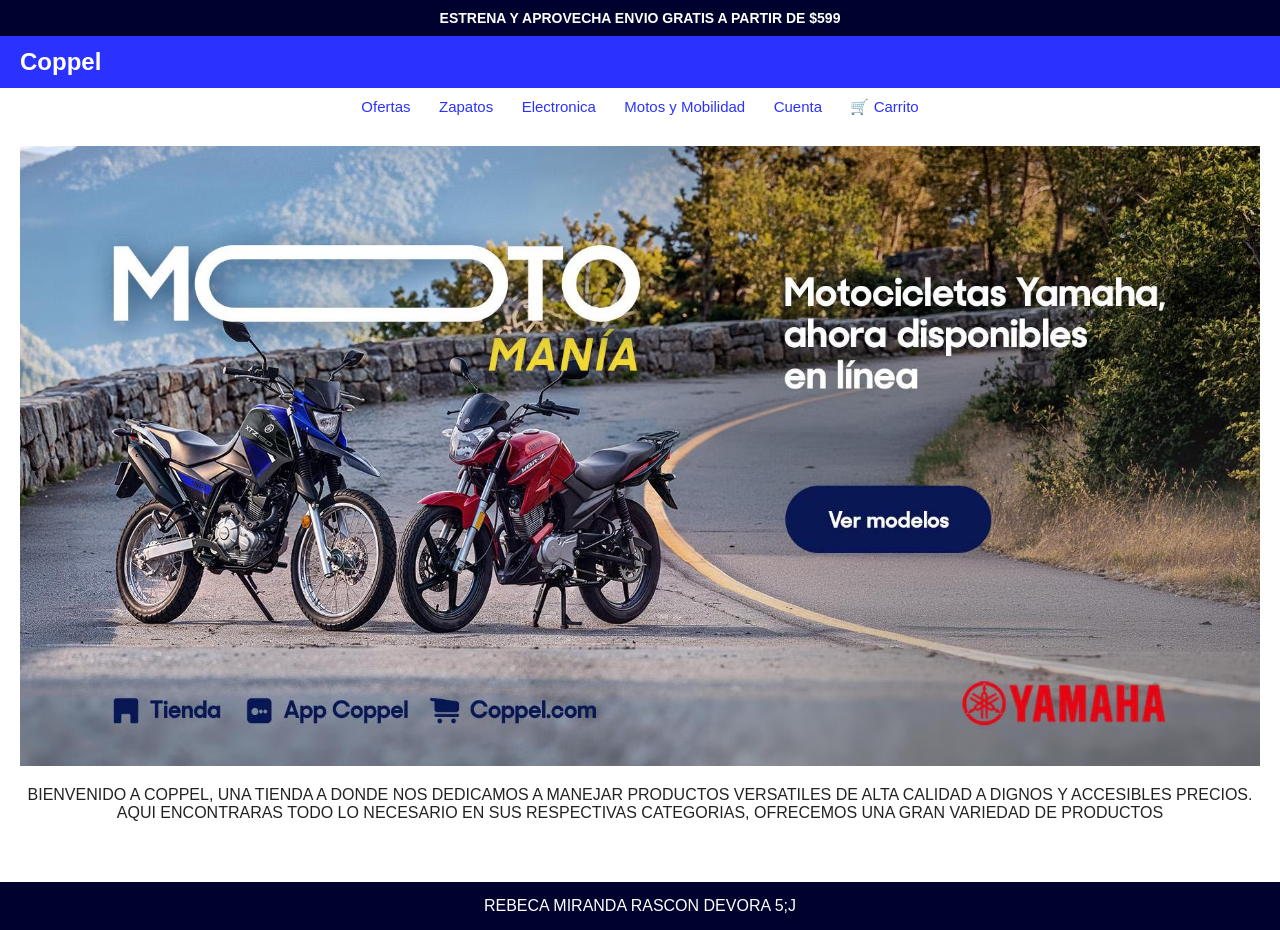
<file: index.html>
<!DOCTYPE html>
<html lang="es">
<!-- Datos de la pagina -->
<head>
  <meta charset="UTF-8">
  <meta name="viewport" content="width=device-width, initial-scale=1.0">
  <title>Copalina</title>
  <link rel="stylesheet" href="estilos.css">
</head>

<!-- Contenido visible -->
<body>
  <!-- Aviso de envio gratis -->
  <div class="aviso">
    <h3>ESTRENA Y APROVECHA ENVIO GRATIS A PARTIR DE $599</h3>
  </div>

  <!-- Encabezado con el nombre del sitio -->
  <header>
    <h1>Coppel</h1>
  </header>

  <!-- Menu de navegacion -->
  <nav>
    <a href="ofertas.html">Ofertas</a>
    <a href="zapatos.html">Zapatos</a>
    <a href="elec.html">Electronica</a>
    <a href="motos.html">Motos y Mobilidad</a>
    <a href="cuenta.html">Cuenta</a>
    <a href="carrito.php">🛒 Carrito</a>
  </nav>

  <!-- Imagen principal -->
  <main>
    <img class="imagen-principal" src="motoad.png" alt="Copalina">
    <p>
      BIENVENIDO A COPPEL, UNA TIENDA A DONDE NOS DEDICAMOS A MANEJAR PRODUCTOS VERSATILES DE ALTA CALIDAD A DIGNOS Y ACCESIBLES PRECIOS. 
      AQUI ENCONTRARAS TODO LO NECESARIO EN SUS RESPECTIVAS CATEGORIAS, OFRECEMOS UNA GRAN VARIEDAD DE PRODUCTOS
    </p>
  </main>

  <!-- Pie de pagina -->
  <footer>
    <p>REBECA MIRANDA RASCON DEVORA 5;J</p>
  </footer>
</body>
</html>
</file>
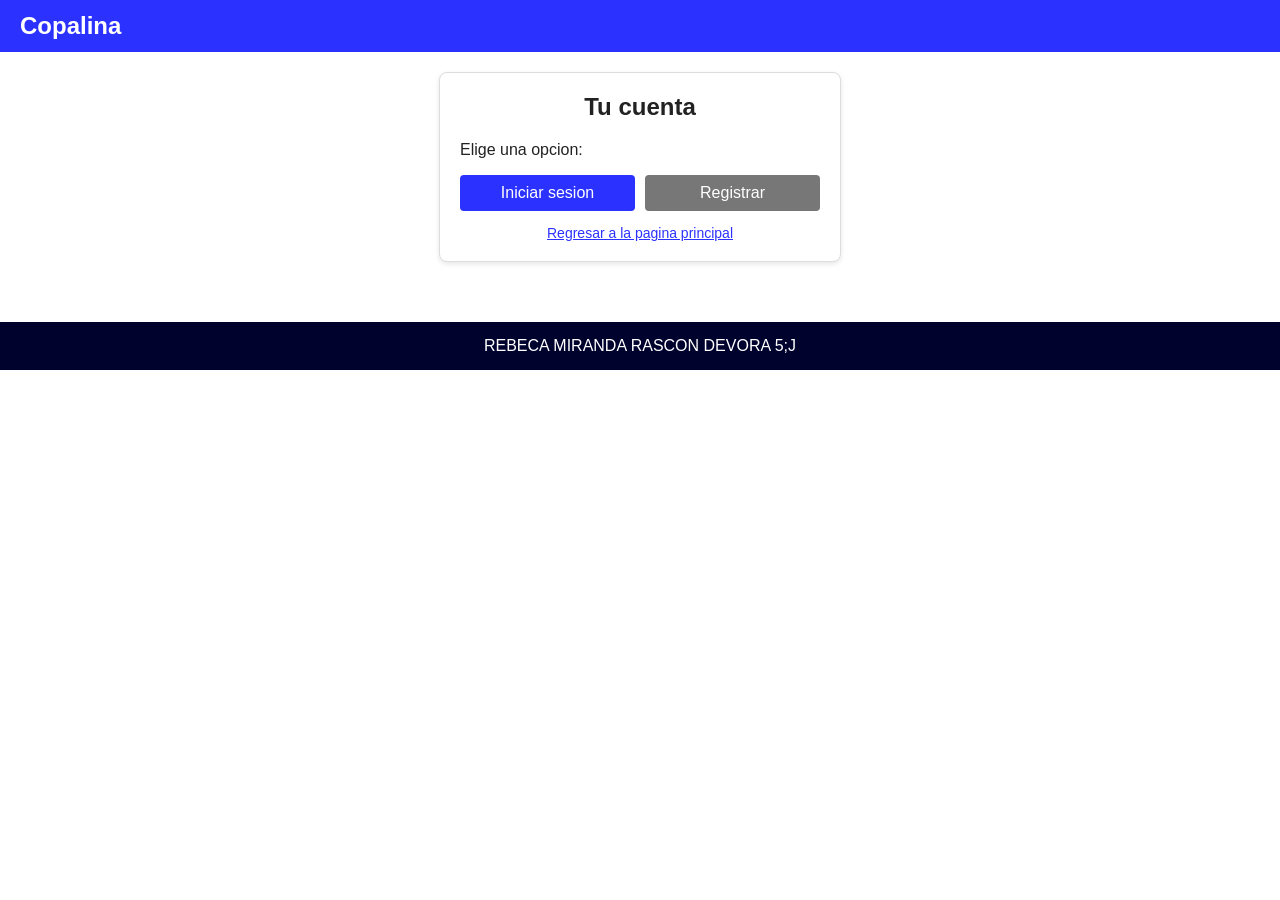
<file: cuenta.html>
<!DOCTYPE html>
<html lang="es">
<head>
  <meta charset="UTF-8">
  <meta name="viewport" content="width=device-width, initial-scale=1.0">
  <title>Cuenta</title>
  <link rel="stylesheet" href="estilos.css">
</head>

<body>
  <!-- Encabezado con el nombre del sitio -->
  <header>
    <h1>Copalina</h1>
  </header>

  <!-- Opciones de cuenta -->
  <main>
    <div class="tarjeta">
      <h2>Tu cuenta</h2>
      <p>Elige una opcion:</p>

      <div class="botones">
        <a href="sesion.html" class="btn">Iniciar sesion</a>
        <a href="registro.html" class="btn btn-secundario">Registrar</a>
      </div>

      <p class="enlaces">
        <a href="index.html">Regresar a la pagina principal</a>
      </p>
    </div>
  </main>

  <!-- Pie de pagina -->
  <footer>
    <p>REBECA MIRANDA RASCON DEVORA 5;J</p>
  </footer>
</body>
</html>
</file>
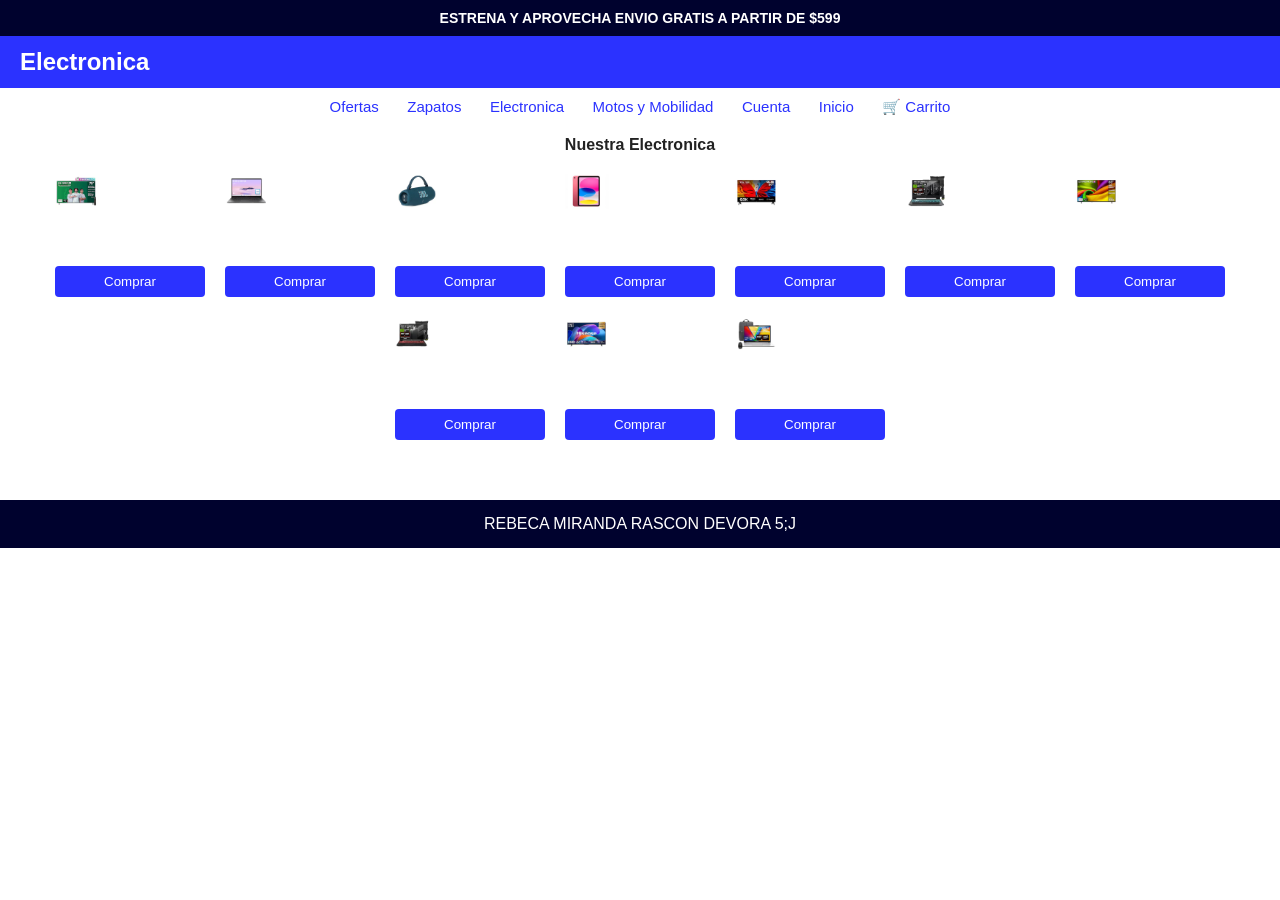
<file: elec.html>
<!DOCTYPE html>
<html lang="es">
<!-- Datos de la pagina -->
<head>
  <meta charset="UTF-8">
  <meta name="viewport" content="width=device-width, initial-scale=1.0">
  <title>Copalina</title>
  <link rel="stylesheet" href="estilos.css">
</head>
 
<!-- Contenido visible -->
<body>
  <!-- Aviso de envio gratis -->
  <div class="aviso">
    <h3>ESTRENA Y APROVECHA ENVIO GRATIS A PARTIR DE $599</h3>
  </div>
 
  <!-- Encabezado con el nombre del sitio -->
  <header>
    <h1>Electronica</h1>
  </header>
 
  <!-- Menu de navegacion -->
  <nav>
    <a href="ofertas.html">Ofertas</a>
    <a href="zapatos.html">Zapatos</a>
    <a href="elec.html">Electronica</a>
    <a href="motos.html">Motos y Mobilidad</a>
    <a href="cuenta.html">Cuenta</a>
    <a href="index.html">Inicio</a>
    <a href="carrito.php">🛒 Carrito</a>
  </nav>
  
  <p>Nuestra Electronica</p>
 
  <!-- Productos colocados dentro de main -->
  <main>
    <div class="producto">
      <img src="e1.png" alt="Copalina"> <!--imagen del producto-->
      <button class="comprar" data-producto="e1">Comprar</button><!--producto especifico y su boton-->
    </div>
    <div class="producto">
      <img src="e2.png" alt="Copalina"> <!--imagen del producto-->
      <button class="comprar" data-producto="e2">Comprar</button><!--producto especifico y su boton-->
    </div>
    <div class="producto">
      <img src="e3.png" alt="Copalina"> <!--imagen del producto-->
      <button class="comprar" data-producto="e3">Comprar</button><!--producto especifico y su boton-->
    </div>
    <div class="producto">
      <img src="e4.png" alt="Copalina"> <!--imagen del producto-->
      <button class="comprar" data-producto="e4">Comprar</button><!--producto especifico y su boton-->
    </div>
    <div class="producto">
      <img src="e5.png" alt="Copalina"> <!--imagen del producto-->
      <button class="comprar" data-producto="e5">Comprar</button><!--producto especifico y su boton-->
    </div>
    <div class="producto">
      <img src="e6.png" alt="Copalina"> <!--imagen del producto-->
      <button class="comprar" data-producto="e6">Comprar</button><!--producto especifico y su boton-->
    </div>
    <div class="producto">
      <img src="e7.png" alt="Copalina"> <!--imagen del producto-->
      <button class="comprar" data-producto="e7">Comprar</button><!--producto especifico y su boton-->
    </div>
    <div class="producto">
      <img src="e8.png" alt="Copalina"> <!--imagen del producto-->
      <button class="comprar" data-producto="e8">Comprar</button><!--producto especifico y su boton-->
    </div>
    <div class="producto">
      <img src="e9.png" alt="Copalina"> <!--imagen del producto-->
      <button class="comprar" data-producto="e9">Comprar</button><!--producto especifico y su boton-->
    </div>
    <div class="producto">
      <img src="e10.png" alt="Copalina"> <!--imagen del producto-->
      <button class="comprar" data-producto="e10">Comprar</button><!--producto especifico y su boton-->
    </div>
  </main>
 
  <!-- Pie de pagina -->
  <footer>
    <p>REBECA MIRANDA RASCON DEVORA 5;J</p>
  </footer>

  <script src="carrito.js"></script>
</body>
</html>
</file>
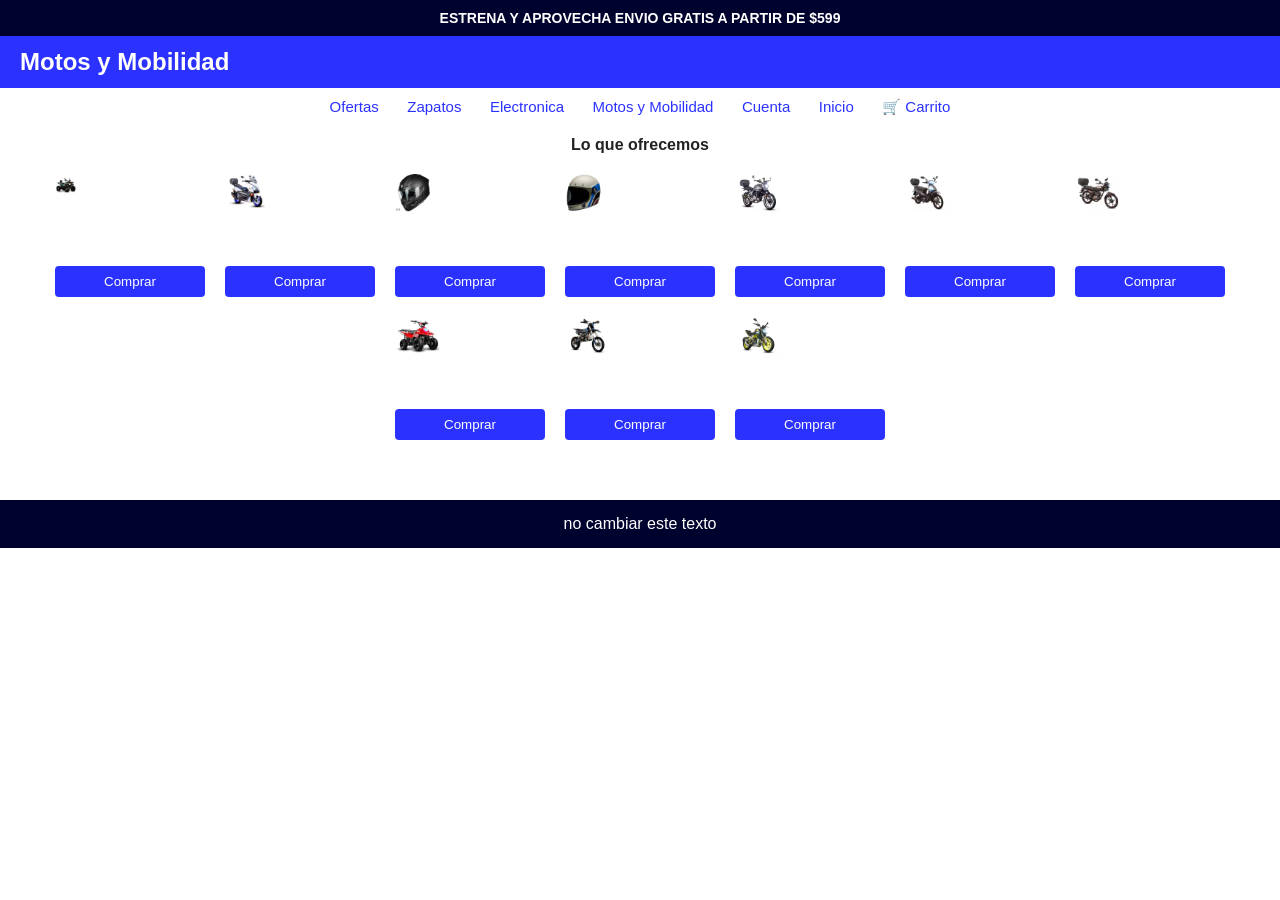
<file: motos.html>
<!DOCTYPE html>
<html lang="es">
<!-- Datos de la pagina -->
<head>
  <meta charset="UTF-8">
  <meta name="viewport" content="width=device-width, initial-scale=1.0">
  <title>Copalina</title>
  <link rel="stylesheet" href="estilos.css">
</head>
 
<!-- Contenido visible -->
<body>
  <!-- Aviso de envio gratis -->
  <div class="aviso">
    <h3>ESTRENA Y APROVECHA ENVIO GRATIS A PARTIR DE $599</h3>
  </div>
 
  <!-- Encabezado con el nombre del sitio -->
  <header>
    <h1>Motos y Mobilidad</h1>
  </header>
 
  <!-- Menu de navegacion -->
  <nav>
    <a href="ofertas.html">Ofertas</a>
    <a href="zapatos.html">Zapatos</a>
    <a href="elec.html">Electronica</a>
    <a href="motos.html">Motos y Mobilidad</a>
    <a href="cuenta.html">Cuenta</a>
    <a href="index.html">Inicio</a>
    <a href="carrito.php">🛒 Carrito</a>
  </nav>
  
  <p>Lo que ofrecemos</p>
 
  <!-- Productos colocados dentro de main -->
  <main>
    <div class="producto">
      <img src="m1.png" alt="Copalina"> <!--imagen del producto-->
      <button class="comprar" data-producto="m1">Comprar</button><!--producto especifico y su boton-->
    </div>
    <div class="producto">
      <img src="m2.png" alt="Copalina"> <!--imagen del producto-->
      <button class="comprar" data-producto="m2">Comprar</button> <!--producto especifico y su boton-->
    </div>
    <div class="producto">
      <img src="m3.png" alt="Copalina"> <!--imagen del producto-->
      <button class="comprar" data-producto="m3">Comprar</button> <!--producto especifico y su boton-->
    </div>
    <div class="producto">
      <img src="m4.png" alt="Copalina"> <!--imagen del producto-->
      <button class="comprar" data-producto="m4">Comprar</button><!--producto especifico y su boton-->
    </div>
    <div class="producto">
      <img src="m5.png" alt="Copalina"> <!--imagen del producto-->
      <button class="comprar" data-producto="m5">Comprar</button><!--producto especifico y su boton-->
    </div>
    <div class="producto">
      <img src="m6.png" alt="Copalina"> <!--imagen del producto-->
      <button class="comprar" data-producto="m6">Comprar</button><!--producto especifico y su boton-->
    </div>
    <div class="producto">
      <img src="m7.png" alt="Copalina"> <!--imagen del producto-->
      <button class="comprar" data-producto="m7">Comprar</button><!--producto especifico y su boton-->
    </div>
    <div class="producto">
      <img src="m8.png" alt="Copalina"> <!--imagen del producto-->
      <button class="comprar" data-producto="m8">Comprar</button><!--producto especifico y su boton-->
    </div>
    <div class="producto">
      <img src="m9.png" alt="Copalina"> <!--imagen del producto-->
      <button class="comprar" data-producto="m9">Comprar</button><!--producto especifico y su boton-->
    </div>
    <div class="producto">
      <img src="m10.png" alt="Copalina"> <!--imagen del producto-->
      <button class="comprar" data-producto="m10">Comprar</button><!--producto especifico y su boton-->
    </div>
  </main>
 
  <!-- Pie de pagina -->
  <footer>
    <p>no cambiar este texto</p>
  </footer>
  <script src="carrito.js"></script>
</body>
</html>
</file>
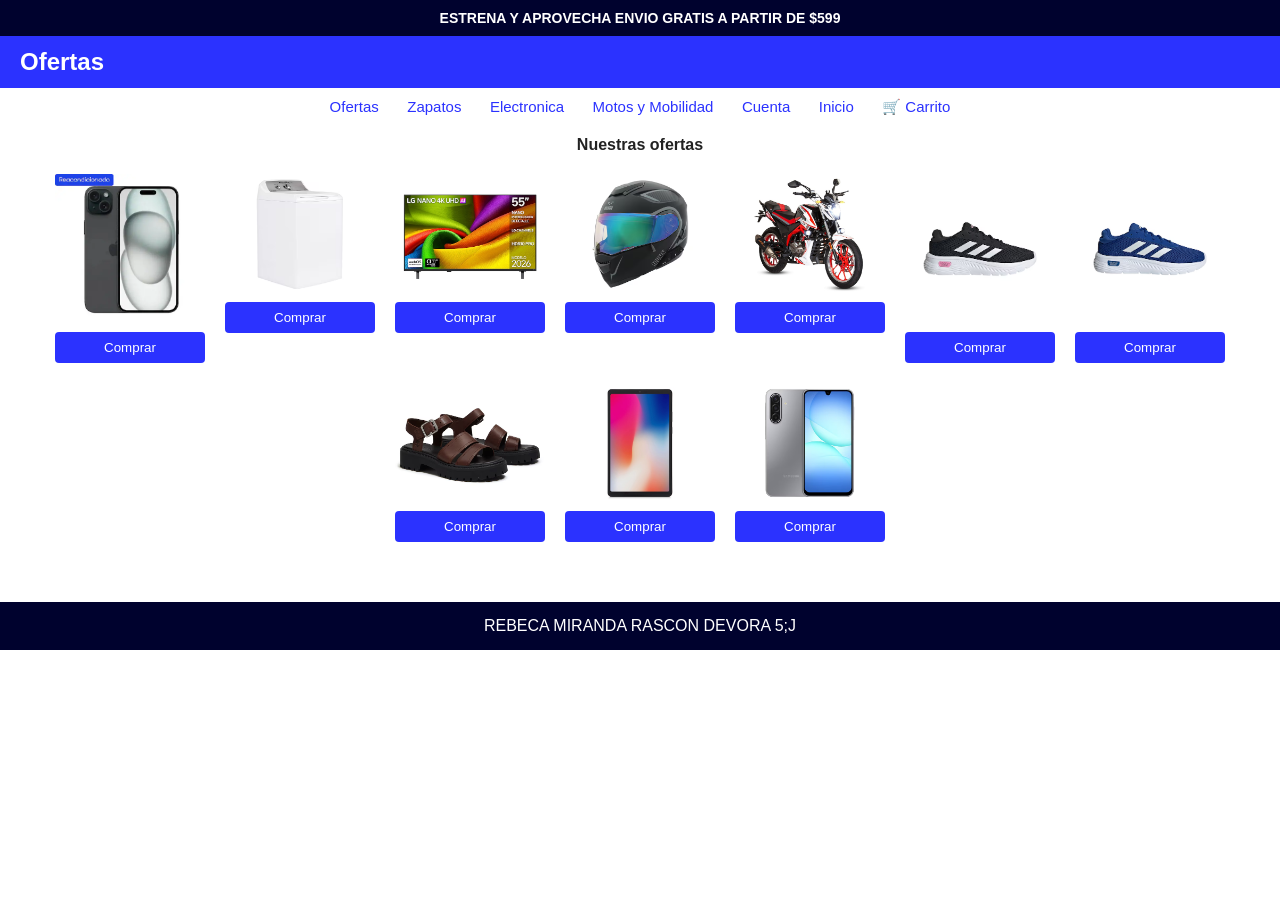
<file: ofertas.html>
<!DOCTYPE html>
<html lang="es">
<head>
  <meta charset="UTF-8">
  <meta name="viewport" content="width=device-width, initial-scale=1.0">
  <title>Copalina</title>
  <link rel="stylesheet" href="estilos.css">
</head>
 
<body>
  <!-- Aviso de envio gratis -->
  <div class="aviso">
    <h3>ESTRENA Y APROVECHA ENVIO GRATIS A PARTIR DE $599</h3>
  </div>
 
  <!-- Encabezado con el nombre del sitio -->
  <header>
    <h1>Ofertas</h1>
  </header>
 
  <!-- Menu de navegacion -->
  <nav>
    <a href="ofertas.html">Ofertas</a>
    <a href="zapatos.html">Zapatos</a>
    <a href="elec.html">Electronica</a>
    <a href="motos.html">Motos y Mobilidad</a>
    <a href="cuenta.html">Cuenta</a>
    <a href="index.html">Inicio</a>
    <a href="carrito.php">🛒 Carrito</a>
  </nav>
  
  <p>Nuestras ofertas</p>
 
  <!-- Productos colocados dentro de main -->
  <main>
    <div class="producto">
      <img src="o1.png" alt="Copalina"> <!--imagen del producto-->
      <button class="comprar" data-producto="o1">Comprar</button> <!--producto especifico y su boton-->
    </div>
    <div class="producto"> 
      <img src="o2.png" alt="Copalina"><!--imagen del producto-->
      <button class="comprar" data-producto="o2">Comprar</button> <!--producto especifico y su boton-->
    </div>
    <div class="producto">
      <img src="o3.png" alt="Copalina"><!--imagen del producto-->
      <button class="comprar" data-producto="o3">Comprar</button><!--producto especifico y su boton-->
    </div>
    <div class="producto">
      <img src="o4.png" alt="Copalina"><!--imagen del producto-->
      <button class="comprar" data-producto="o4">Comprar</button> <!--producto especifico y su boton-->
    </div>
    <div class="producto"> 
      <img src="o5.png" alt="Copalina"><!--imagen del producto-->
      <button class="comprar" data-producto="o5">Comprar</button> <!--producto especifico y su boton-->
    </div>
    <div class="producto">
      <img src="o6.png" alt="Copalina"><!--imagen del producto-->
      <button class="comprar" data-producto="o6">Comprar</button> <!--producto especifico y su boton-->
    </div>
    <div class="producto"> 
      <img src="o7.png" alt="Copalina"><!--imagen del producto-->
      <button class="comprar" data-producto="o7">Comprar</button> <!--producto especifico y su boton-->
    </div>
    <div class="producto">
      <img src="o8.png" alt="Copalina"><!--imagen del producto-->
      <button class="comprar" data-producto="o8">Comprar</button> <!--producto especifico y su boton-->
    </div>
    <div class="producto"> 
      <img src="o9.png" alt="Copalina"><!--imagen del producto-->
      <button class="comprar" data-producto="o9">Comprar</button> <!--producto especifico y su boton-->
    </div>
    <div class="producto">
      <img src="o10.png" alt="Copalina"><!--imagen del producto-->
      <button class="comprar" data-producto="o10">Comprar</button> <!--producto especifico y su boton-->
    </div>
  </main>
 
  <!-- Pie de pagina -->
  <footer>
    <p>REBECA MIRANDA RASCON DEVORA 5;J</p>
  </footer>
  <script src="carrito.js"></script>
</body>
</html>
</file>
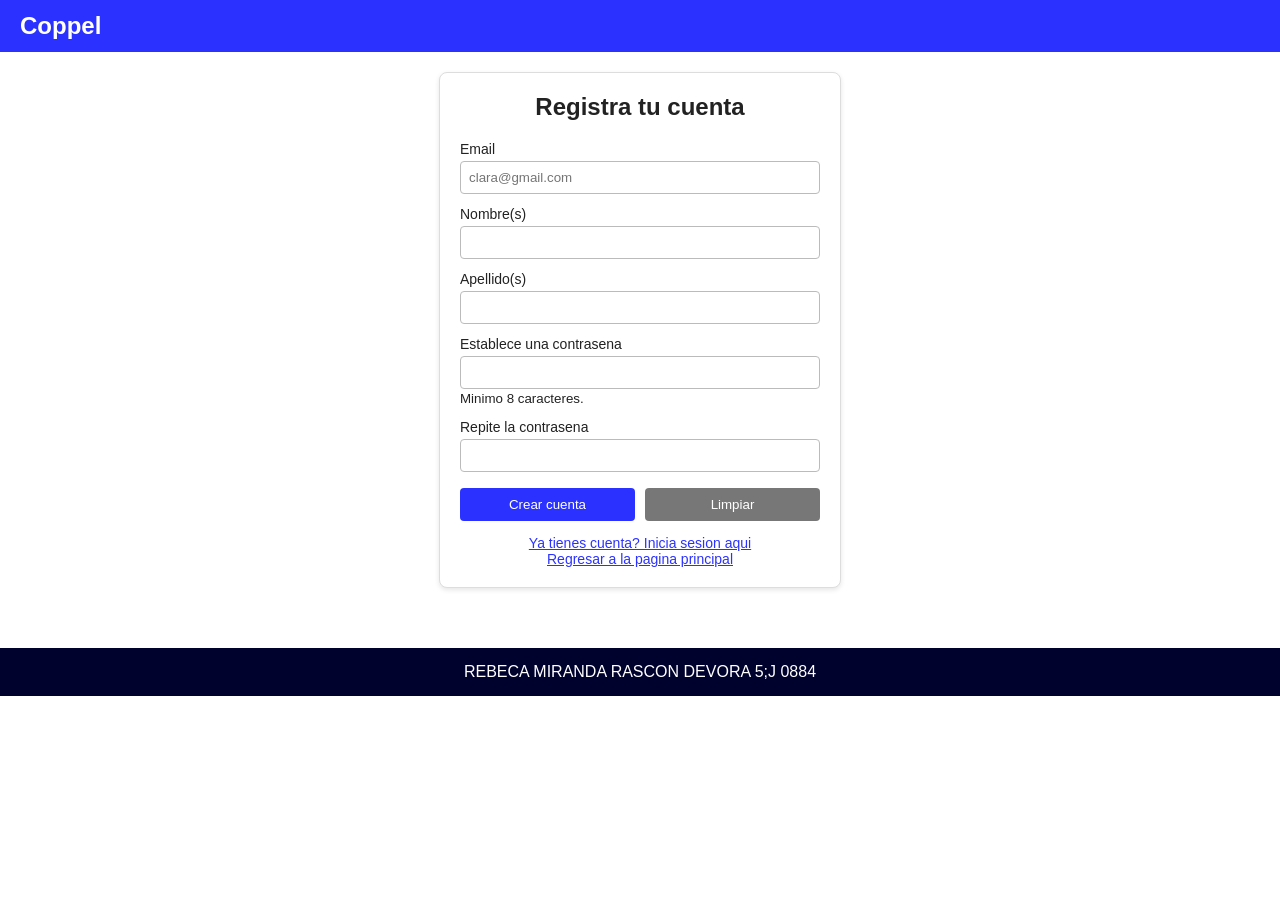
<file: registro.html>
<!DOCTYPE html>
<html lang="es">
<head>
  <meta charset="UTF-8">
  <meta name="viewport" content="width=device-width, initial-scale=1.0">
  <title>Registro</title>
  <link rel="stylesheet" href="estilos.css">
</head>

<body>
  <!-- Encabezado con el nombre del sitio -->
  <header>
    <h1>Coppel</h1>
  </header>

  <!-- Formulario de registro -->
  <main>
    <form id="formRegistro" class="tarjeta" novalidate>
      <h2>Registra tu cuenta</h2>

      <div id="mensaje" class="mensaje" role="alert" hidden></div>

      <label for="email">Email</label>
      <input type="email" id="email" name="email" placeholder="clara@gmail.com" required>

      <label for="nombre">Nombre(s)</label>
      <input type="text" id="nombre" name="nombre" required>

      <label for="apellido">Apellido(s)</label>
      <input type="text" id="apellido" name="apellido" required>

      <label for="password">Establece una contrasena</label>
      <input type="password" id="password" name="password" minlength="8" required>
      <small>Minimo 8 caracteres.</small>

      <label for="password2">Repite la contrasena</label>
      <input type="password" id="password2" name="password2" required>

      <div class="botones">
        <button type="submit" class="btn">Crear cuenta</button>
        <button type="reset" class="btn btn-secundario">Limpiar</button>
      </div>

      <p class="enlaces">
        <a href="sesion.html">Ya tienes cuenta? Inicia sesion aqui</a><br>
        <a href="index.html">Regresar a la pagina principal</a>
      </p>
    </form>
  </main>

  <!-- Pie de pagina -->
  <footer>
    <p>REBECA MIRANDA RASCON DEVORA 5;J 0884</p>
  </footer>

  <!-- Codigo que envia el formulario a registrar.php -->
  <script>
    // Busca el formulario y la caja de mensajes
    const form = document.getElementById("formRegistro");
    const mensaje = document.getElementById("mensaje");

    // Muestra un mensaje en pantalla
    function mostrar(texto, tipo) {
      mensaje.textContent = texto;
      mensaje.className = "mensaje " + tipo;
      mensaje.hidden = false;
    }

    // Cuando se presiona Crear cuenta
    form.addEventListener("submit", async (e) => {
      e.preventDefault();
      mensaje.hidden = true;

      // Revisa que no haya campos vacios
      if (!form.email.value.trim() || !form.nombre.value.trim() ||
          !form.apellido.value.trim() || !form.password.value) {
        mostrar("Llena todos los campos.", "error");
        return;
      }
      // Revisa el minimo de 8 caracteres
      if (form.password.value.length < 8) {
        mostrar("La contrasena debe tener al menos 8 caracteres.", "error");
        return;
      }
      // Las contrasenas deben coincidir
      if (form.password.value !== form.password2.value) {
        mostrar("Las contrasenas no coinciden.", "error");
        return;
      }

      try {
        // Envia los datos a registrar.php
        const resp = await fetch("registrar.php", {
          method: "POST",
          body: new FormData(form)
        });
        const datos = await resp.json();

        // Si se creo la cuenta, va a iniciar sesion
        if (datos.ok) {
          mostrar("Cuenta creada. Te llevamos a iniciar sesion...", "exito");
          setTimeout(() => { window.location.href = "sesion.html"; }, 1500);
        } else {
          mostrar(datos.mensaje, "error");
        }
      // Si no hay conexion con el servidor
      } catch (err) {
        mostrar("No se pudo conectar con el servidor. Revisa que PHP y MySQL esten encendidos.", "error");
      }
    });
  </script>
</body>
</html>
</file>
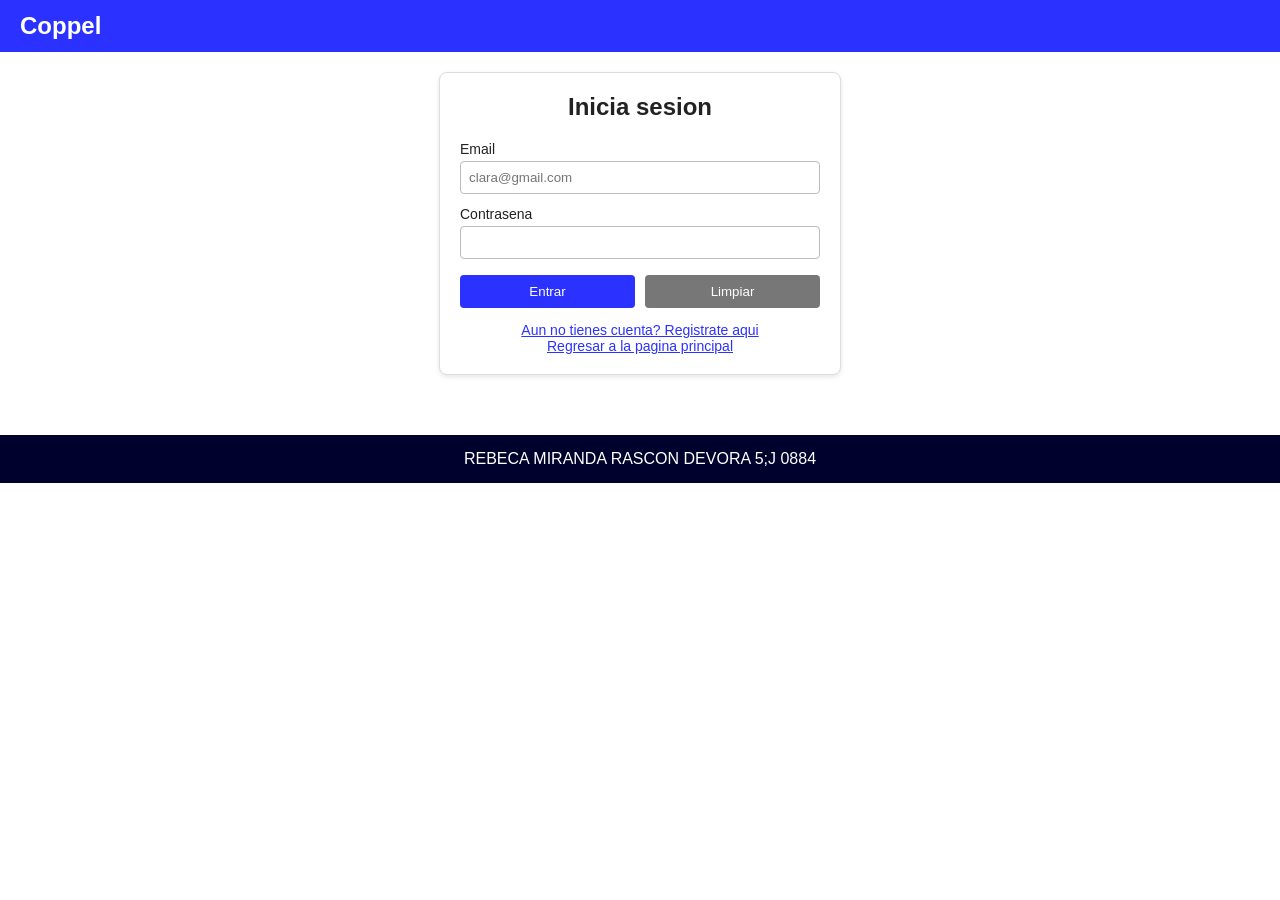
<file: sesion.html>
<!DOCTYPE html>
<html lang="es">
<head>
  <meta charset="UTF-8">
  <meta name="viewport" content="width=device-width, initial-scale=1.0">
  <title>Iniciar sesion </title>
  <link rel="stylesheet" href="estilos.css">
</head>

<body>
  <!-- Encabezado con el nombre del sitio -->
  <header>
    <h1>Coppel</h1>
  </header>

  <!-- Formulario de inicio de sesion -->
  <main>
    <form id="formLogin" class="tarjeta" novalidate>
      <h2>Inicia sesion</h2>

      <div id="mensaje" class="mensaje" role="alert" hidden></div>

      <label for="email">Email</label>
      <input type="email" id="email" name="email" placeholder="clara@gmail.com" required>

      <label for="password">Contrasena</label>
      <input type="password" id="password" name="password" required>

      <div class="botones">
        <button type="submit" class="btn">Entrar</button>
        <button type="reset" class="btn btn-secundario">Limpiar</button>
      </div>

      <p class="enlaces">
        <a href="registro.html">Aun no tienes cuenta? Registrate aqui</a><br>
        <a href="index.html">Regresar a la pagina principal</a>
      </p>
    </form>
  </main>

  <!-- Pie de pagina -->
  <footer>
    <p>REBECA MIRANDA RASCON DEVORA 5;J 0884</p>
  </footer>

  <!-- Codigo que envia el formulario a login.php -->
  <script>
    // Busca el formulario y la caja de mensajes
    const form = document.getElementById("formLogin");
    const mensaje = document.getElementById("mensaje");

    // Muestra un mensaje en pantalla
    function mostrar(texto, tipo) {
      mensaje.textContent = texto;
      mensaje.className = "mensaje " + tipo;
      mensaje.hidden = false;
    }

    // Cuando se presiona Entrar
    form.addEventListener("submit", async (e) => {
      e.preventDefault();
      mensaje.hidden = true;

      const email = form.email.value.trim();
      const password = form.password.value;

      // Revisa que no haya campos vacios
      if (!email || !password) {
        mostrar("Escribe tu email y tu contrasena.", "error");
        return;
      }

      try {
        // Envia los datos a login.php
        const resp = await fetch("login.php", {
          method: "POST",
          body: new FormData(form)
        });
        const datos = await resp.json();

        // Si todo salio bien, entra a la pagina de bienvenida
        if (datos.ok) {
          mostrar("Bienvenido, entrando...", "exito");
          window.location.href = "bienvenida.php";
        } else {
          mostrar(datos.mensaje, "error");
          form.password.value = "";
          form.password.focus();
        }
      // Si no hay conexion con el servidor
      } catch (err) {
        mostrar("No se pudo conectar con el servidor. Revisa que PHP y MySQL esten encendidos.", "error");
      }
    });
  </script>
</body>
</html>
</file>
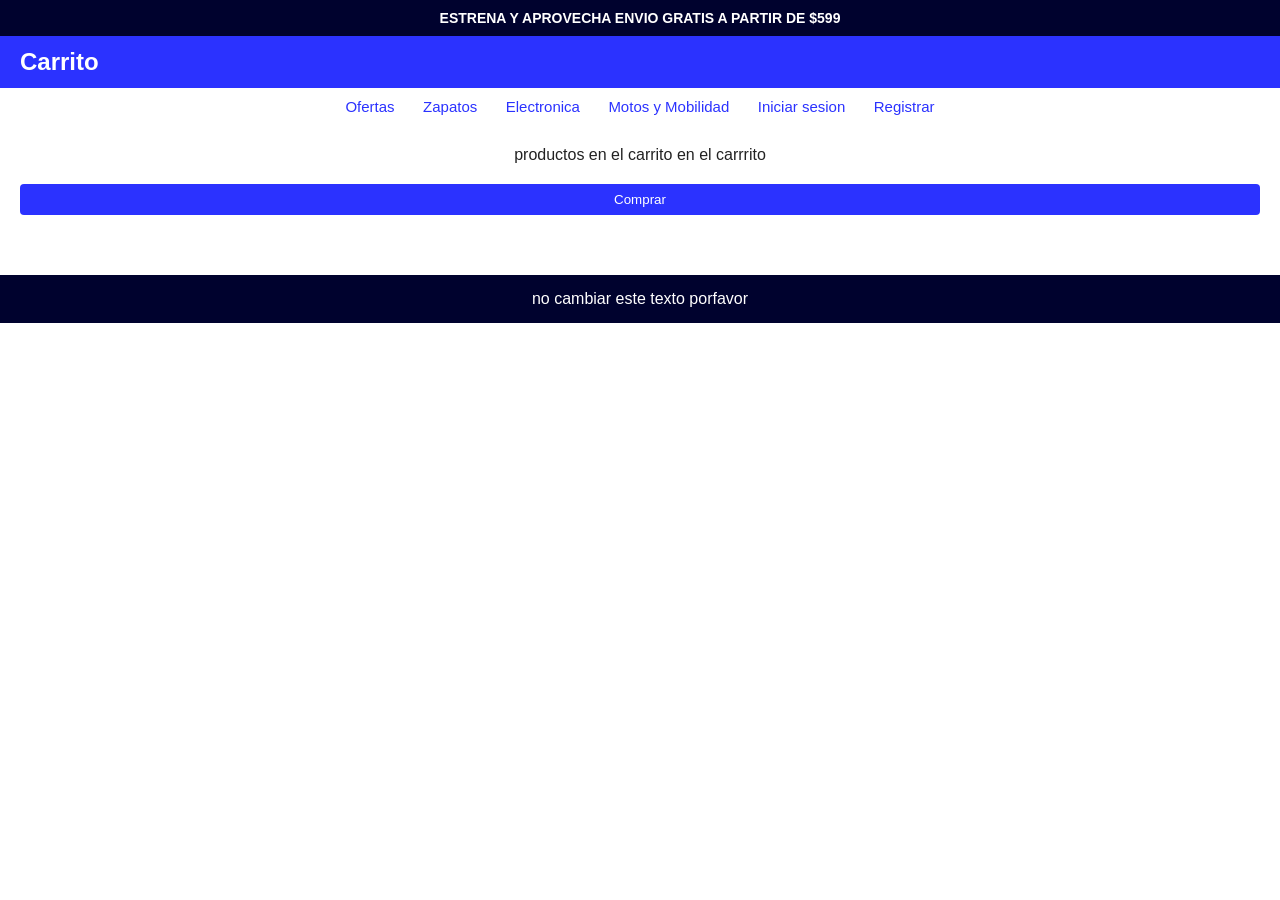
<file: tempo.html>
<!DOCTYPE html>
<html lang="es">
<!-- Datos de la pagina -->
<head>
  <meta charset="UTF-8">
  <meta name="viewport" content="width=device-width, initial-scale=1.0">
  <title>Copalina</title>
  <link rel="stylesheet" href="estilos.css">
</head>

<!-- Contenido visible -->
<body>
  <!-- Aviso de envio gratis -->
  <div class="aviso">
    <h3>ESTRENA Y APROVECHA ENVIO GRATIS A PARTIR DE $599</h3>
  </div>

  <!-- Encabezado con el nombre del sitio -->
  <header>
    <h1>Carrito</h1>
  </header>

  <!-- Menu de navegacion -->
  <nav>
    <a href="ofertas.html">Ofertas</a>
    <a href="zapatos.html">Zapatos</a>
    <a href="elec.html">Electronica</a>
    <a href="motos.html">Motos y Mobilidad</a>
    <a href="sesion.html">Iniciar sesion</a>
    <a href="registro.html">Registrar</a>
  </nav>

  <main>
    <p> productos en el carrito en el carrrito</p>
    <!--no se si sirva o no, tiene  que vializarse los productos y creo que solo e33ss una opcion de compra o vaciar carrito? -->
    <button class="comprar" data-producto="m8">Comprar</button>
  </main>
    <!--todo debe de ser sencillo, nada redundante o inecesario porfavor, solo es una practica-->

   <!-- Pie de pagina -->
  <footer>
    <p>no cambiar este texto porfavor</p>
  </footer>
</body>
</html>
</file>
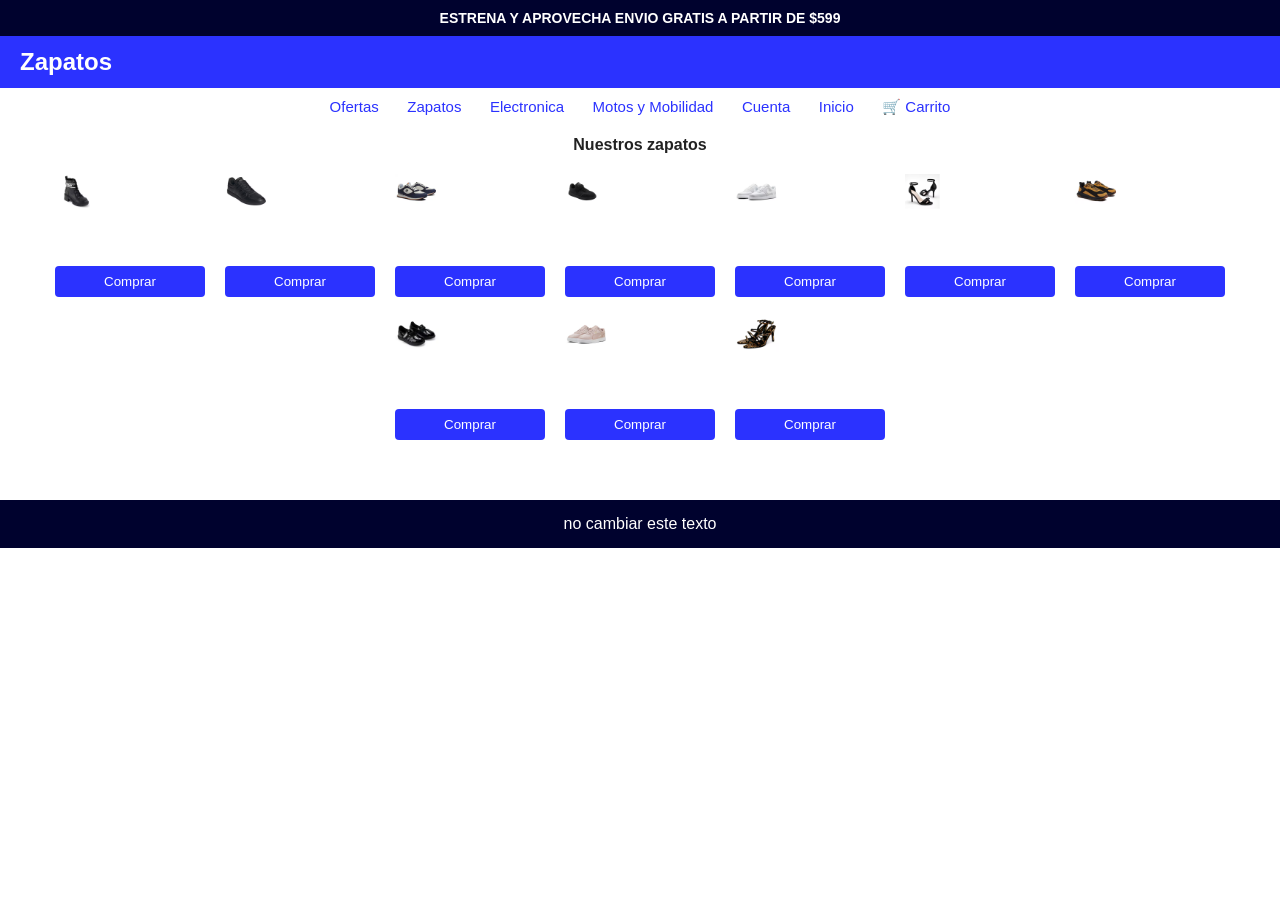
<file: zapatos.html>
<!DOCTYPE html>
<html lang="es">
<!-- Datos de la pagina -->
<head>
  <meta charset="UTF-8">
  <meta name="viewport" content="width=device-width, initial-scale=1.0">
  <title>Copalina</title>
  <link rel="stylesheet" href="estilos.css">
</head>
 
<!-- Contenido visible -->
<body>
  <!-- Aviso de envio gratis -->
  <div class="aviso">
    <h3>ESTRENA Y APROVECHA ENVIO GRATIS A PARTIR DE $599</h3>
  </div>
 
  <!-- Encabezado con el nombre del sitio -->
  <header>
    <h1>Zapatos</h1>
  </header>
 
  <!-- Menu de navegacion -->
  <nav>
    <a href="ofertas.html">Ofertas</a>
    <a href="zapatos.html">Zapatos</a>
    <a href="elec.html">Electronica</a>
    <a href="motos.html">Motos y Mobilidad</a>
    <a href="cuenta.html">Cuenta</a>
    <a href="index.html">Inicio</a>
    <a href="carrito.php">🛒 Carrito</a>
  </nav>
  
  <p>Nuestros zapatos</p>
 
  <!-- Productos colocados dentro de main -->
  <main>
    <div class="producto">
      <img src="z1.png" alt="Copalina"> <!--imagen del producto-->
      <button class="comprar" data-producto="z1">Comprar</button><!--producto especifico y su boton-->
    </div>
    <div class="producto">
      <img src="z2.png" alt="Copalina"> <!--imagen del producto-->
      <button class="comprar" data-producto="z2">Comprar</button><!--producto especifico y su boton-->
    </div>
    <div class="producto">
      <img src="z3.png" alt="Copalina"> <!--imagen del producto-->
      <button class="comprar" data-producto="z3">Comprar</button><!--producto especifico y su boton-->
    </div>
    <div class="producto">
      <img src="z4.png" alt="Copalina"> <!--imagen del producto-->
      <button class="comprar" data-producto="z4">Comprar</button><!--producto especifico y su boton-->
    </div>
    <div class="producto">
      <img src="z5.png" alt="Copalina"> <!--imagen del producto-->
      <button class="comprar" data-producto="z5">Comprar</button><!--producto especifico y su boton-->
    </div>
    <div class="producto">
      <img src="z6.png" alt="Copalina"> <!--imagen del producto-->
      <button class="comprar" data-producto="z6">Comprar</button><!--producto especifico y su boton-->
    </div>
    <div class="producto">
      <img src="z7.png" alt="Copalina"> <!--imagen del producto-->
      <button class="comprar" data-producto="z7">Comprar</button><!--producto especifico y su boton-->
    </div>
    <div class="producto">
      <img src="z8.png" alt="Copalina"> <!--imagen del producto-->
      <button class="comprar" data-producto="z8">Comprar</button><!--producto especifico y su boton-->
    </div>
    <div class="producto">
      <img src="z9.png" alt="Copalina"> <!--imagen del producto-->
      <button class="comprar" data-producto="z9">Comprar</button><!--producto especifico y su boton-->
    </div>
    <div class="producto">
      <img src="z10.png" alt="Copalina"> <!--imagen del producto-->
      <button class="comprar" data-producto="z10">Comprar</button><!--producto especifico y su boton-->
    </div>
  </main>
 
  <!-- Pie de pagina -->
  <footer>
    <p>no cambiar este texto</p>
  </footer>

  <script src="carrito.js"></script>
</body>
</html>
</file>
<file: estilos.css>
/* ===== Base de toda la pagina ===== */
body {
  font-family: Helvetica, Arial, sans-serif;
  margin: 0;
  background-color: #ffffff;
  color: #222;
}

/* ===== Aviso de envio gratis (barra azul oscuro) ===== */
.aviso {
  background-color: #00022e;
}

h3 {
  text-align: center;
  color: white;
  padding: 10px;
  margin: 0;
  font-size: 14px;
}

/* ===== Encabezado (barra azul con el titulo a la izquierda) ===== */
header {
  background-color: #2b32ff;
  padding: 12px 20px;
}

h1 {
  color: white;
  margin: 0;
  font-size: 24px;
}

/* ===== Menu de navegacion (centrado debajo del encabezado) ===== */
nav {
  text-align: center;
  padding: 10px 0;
}

nav a {
  color: #2b32ff;
  text-decoration: none;
  margin: 0 6px;
  font-size: 15px;
  padding: 4px 6px;
}

nav a:hover {
  text-decoration: underline;
  color: #00022e;
}

/* Texto de titulo de cada categoria (Nuestras ofertas, etc.) */
body > p {
  text-align: center;
  font-weight: bold;
  margin: 10px 0 0;
}

/* ===== Contenido principal ===== */
main {
  padding: 20px;
  display: flex;
  flex-wrap: wrap;
  justify-content: center;
  gap: 20px;
}

/* Imagen grande de la pagina de inicio */
.imagen-principal {
  flex: 0 1 700px;
  max-width: 100%;
  height: auto;
}

/* Texto de bienvenida de la pagina de inicio */
main > p {
  flex-basis: 100%;
  text-align: center;
  margin: 0;
}

/* ===== Tarjeta de producto ===== */
.producto {
  width: 150px;
  display: flex;
  flex-direction: column;
  align-items: center;
}

.producto img {
  width: 100%;
  height: auto;
  margin-bottom: 8px;
}

.comprar {
  background-color: #2b32ff;
  color: white;
  border: none;
  padding: 8px 16px;
  border-radius: 4px;
  cursor: pointer;
  width: 100%;
}

.comprar:hover {
  background-color: #00022e;
}

/* ===== Formulario de inicio de sesion / registro ===== */
.tarjeta {
  width: 100%;
  max-width: 360px;
  background: white;
  border: 1px solid #ddd;
  border-radius: 8px;
  padding: 20px;
  box-shadow: 0 2px 5px rgba(0, 0, 0, 0.1);
}

.tarjeta h2 {
  margin-top: 0;
  text-align: center;
}

.tarjeta label {
  display: block;
  margin: 12px 0 4px;
  font-size: 14px;
}

.tarjeta input {
  width: 100%;
  box-sizing: border-box;
  padding: 8px;
  border: 1px solid #bbb;
  border-radius: 4px;
}

.botones {
  display: flex;
  gap: 10px;
  margin-top: 16px;
}

.btn {
  flex: 1;
  background-color: #2b32ff;
  color: white;
  border: none;
  padding: 9px 12px;
  border-radius: 4px;
  cursor: pointer;
}

.btn:hover {
  background-color: #00022e;
}

.btn-secundario {
  background-color: #777;
}

.enlaces {
  text-align: center;
  font-size: 14px;
  margin-bottom: 0;
}

.enlaces a {
  color: #2b32ff;
}

.mensaje {
  padding: 8px 10px;
  border-radius: 4px;
  font-size: 14px;
  margin-bottom: 8px;
}

.mensaje.error {
  background: #ffe3e3;
  color: #a00000;
}

.mensaje.exito {
  background: #dff6df;
  color: #146c14;
}

/* ===== Pie de pagina (barra azul oscuro) ===== */
footer {
  background-color: #00022e;
  margin-top: 40px;
}

footer p {
  text-align: center;
  color: white;
  padding: 15px;
  margin: 0;
}

table { 
  margin: 0 auto; 
  border-collapse: collapse; }

th, td { border: 1px solid #ccc;
  padding: 8px 16px; 
  text-align: center; }

/* Botones que son enlaces (pagina Cuenta) */
a.btn {
  text-decoration: none;
  text-align: center;
}
</file>
